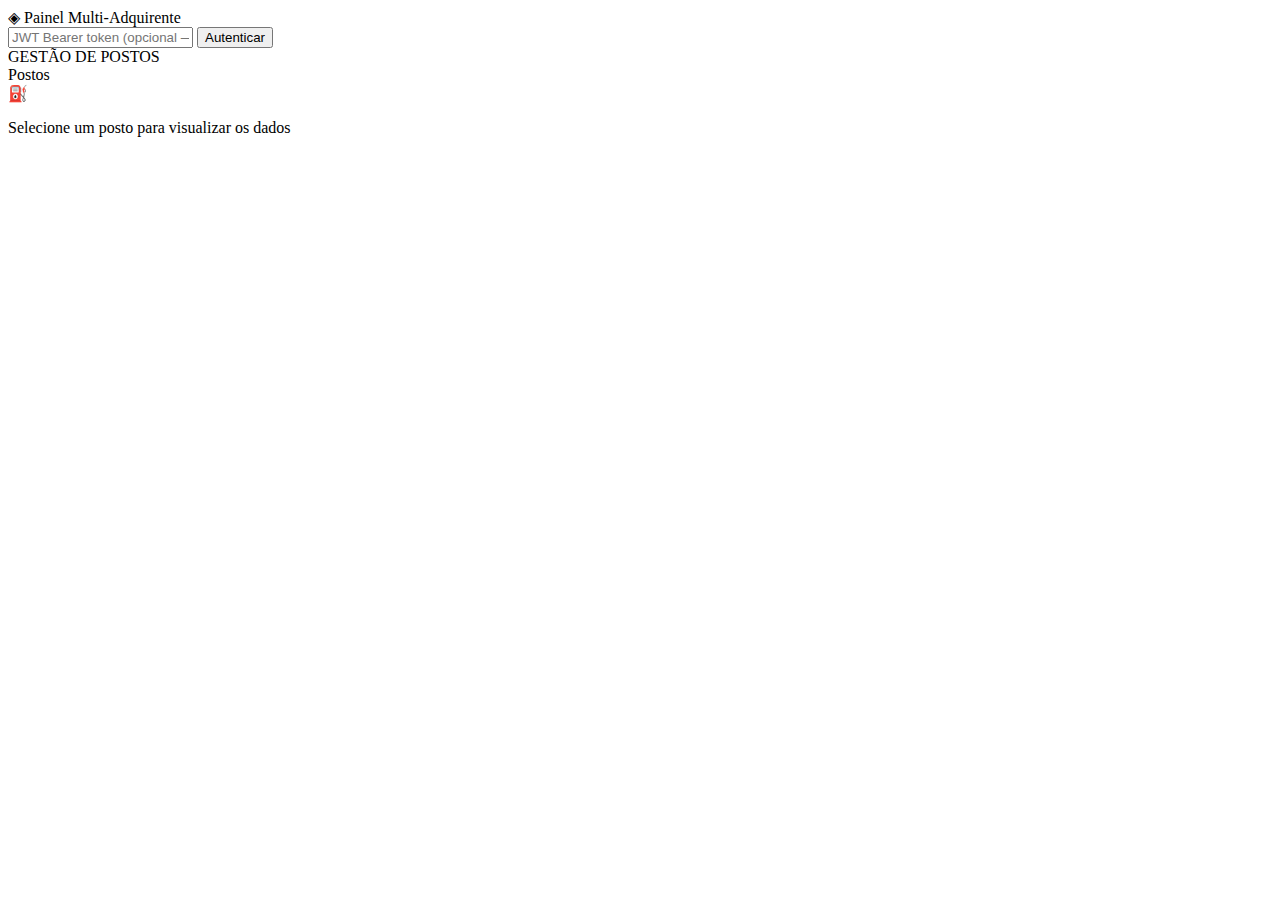
<file: index.html>
<!DOCTYPE html>
<html lang="pt-BR">
<head>
<meta charset="UTF-8"/>
<meta name="viewport" content="width=device-width,initial-scale=1"/>
<title>Painel de Adquirentes</title>
<link href="https://fonts.googleapis.com/css2?family=IBM+Plex+Mono:wght@400;600&family=Syne:wght@400;600;800&display=swap" rel="stylesheet"/>
<style>

</style>
</head>
<body>

<header>
  <div class="logo"><span>◈</span> Painel <span>Multi-Adquirente</span></div>
  <div class="header-right">
    <div class="auth-area" id="authArea">
      <input class="auth-input" type="password" id="jwtInput" placeholder="JWT Bearer token (opcional — controla visibilidade por squad)"/>
      <button class="auth-btn" onclick="applyJwt()">Autenticar</button>
    </div>
    <div id="userChip" style="display:none" class="user-chip">
      <span>🔒</span>
      <span id="userName">Autenticado</span>
      <button class="auth-btn logout" style="padding:3px 9px;font-size:.62rem;margin-left:4px" onclick="logout()">Sair</button>
    </div>
    <div class="tagline">GESTÃO DE POSTOS</div>
  </div>
</header>

<div class="provider-tabs" id="providerTabs"></div>

<div class="layout">
  <aside>
    <div class="sidebar-header"><div class="sidebar-title">Postos</div></div>
    <div id="postoList"><div class="loading"><div class="spinner"></div></div></div>
  </aside>
  <main id="mainContent">
    <div class="no-selection"><div class="icon">⛽</div><p>Selecione um posto para visualizar os dados</p></div>
  </main>
</div>

<script>

</script>
</body>
</html>
</file>
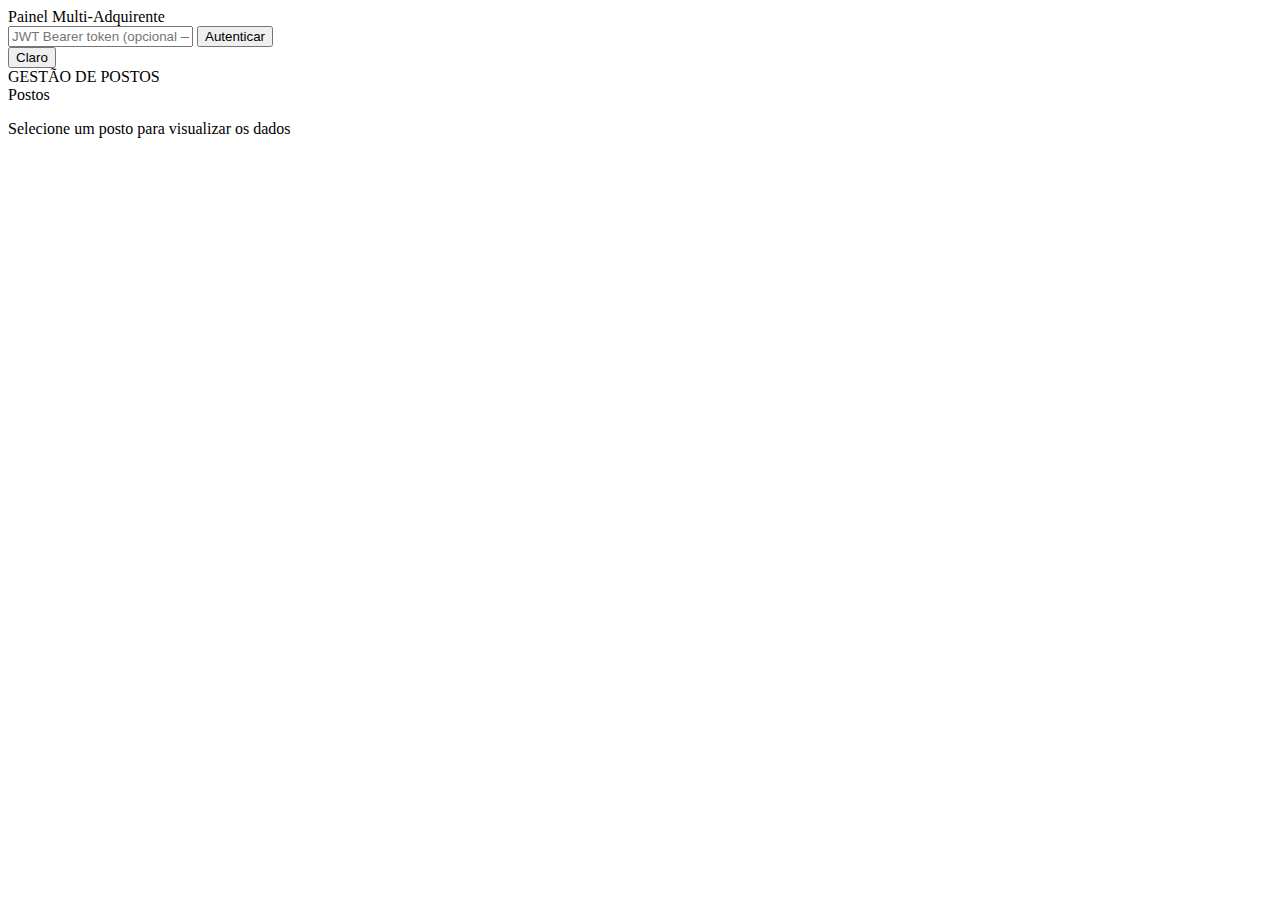
<file: frontend/index.html>
<!DOCTYPE html>
<html lang="pt-BR">
<head>
<meta charset="UTF-8"/>
<meta name="viewport" content="width=device-width,initial-scale=1"/>
<title>Painel de Adquirentes</title>
<link href="https://fonts.googleapis.com/css2?family=IBM+Plex+Mono:wght@400;600&family=Syne:wght@400;600;800&display=swap" rel="stylesheet"/>
<style>

</style>
</head>
<body>

<header>
  <div class="logo"><span>Painel</span> <span>Multi-Adquirente</span></div>
  <div class="header-right">
    <div class="auth-area" id="authArea">
      <input class="auth-input" type="password" id="jwtInput" placeholder="JWT Bearer token (opcional — controla visibilidade por squad)"/>
      <button class="auth-btn" onclick="applyJwt()">Autenticar</button>
    </div>
    <div id="userChip" style="display:none" class="user-chip">
      <span></span>
      <span id="userName">Autenticado</span>
      <button class="auth-btn logout" style="padding:3px 9px;font-size:.62rem;margin-left:4px" onclick="logout()">Sair</button>
    </div>
    <button id="themeToggle" class="theme-toggle-btn" onclick="toggleTheme()">Claro</button>
    <div class="tagline">GESTÃO DE POSTOS</div>
  </div>
</header>

<div class="provider-tabs" id="providerTabs"></div>

<div class="layout">
  <aside>
    <div class="sidebar-header"><div class="sidebar-title">Postos</div></div>
    <div id="postoList"><div class="loading"><div class="spinner"></div></div></div>
  </aside>
  <main id="mainContent">
    <div class="no-selection"><div class="icon"></div><p>Selecione um posto para visualizar os dados</p></div>
  </main>
</div>

<script>

</script>
</body>
</html>
</file>
